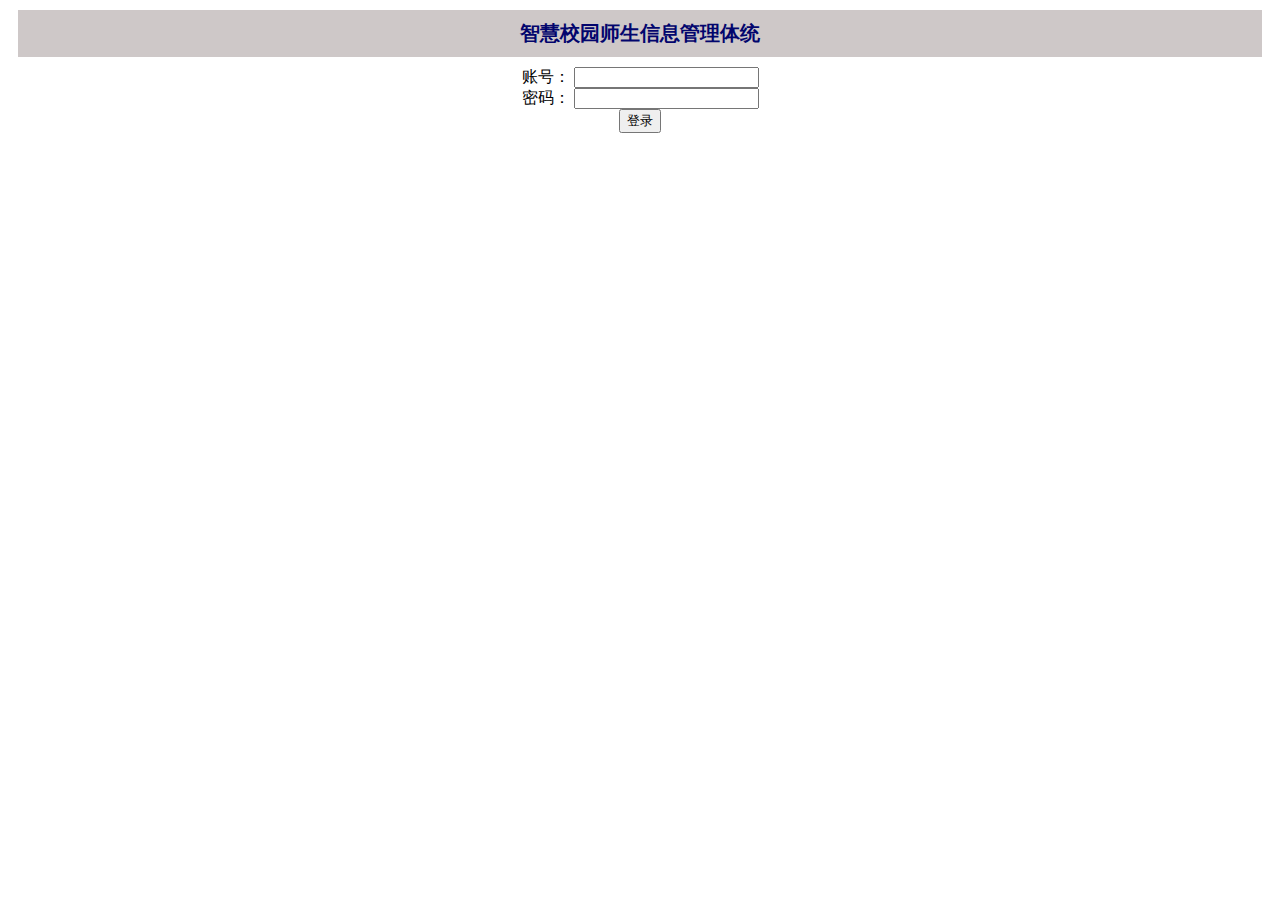
<file: WebContent/view/login.html>
<!DOCTYPE html>
<html>
<head>
<meta charset="UTF-8">
<title>login</title>
<script src="js/jquery-1.8.0.min.js"></script>
<script type="text/javascript">
/* 从cookie中读取数据 */
function ReadCookie(cookieName) {
    var theCookie = "" + document.cookie;
    var ind = theCookie.indexOf(cookieName);
    if(ind==-1 || cookieName=="")  return "";
    var ind1 = theCookie.indexOf(';',ind);
    if(ind1==-1) ind1  =  theCookie.length;
    /*读取Cookie值*/
    return unescape(theCookie.substring(ind+cookieName.length+1,ind1));
}

/* 往cookie设值 */
function SetCookie(cookieName,cookieValue,nDays) {
    /*当前日期*/
    var today = new Date();
    /*Cookie过期时间*/
    var expire = new Date();
    /*如果未设置nDays参数或者nDays为0，取默认值1*/
    if(nDays == null || nDays == 0) nDays = 1;
    /*计算Cookie过期时间*/
    expire.setTime(today.getTime() + 3600000 * 24 * nDays);
    /*设置Cookie值*/
    document.cookie = cookieName + "=" + escape(cookieValue)
        + ";expires=" + expire.toGMTString();
}
function login() {
    // alert("login button test!");
    if($("#account").val()==''){
        alert("请输入用户账号！");
        $("#account").focus();
        return false;
    }
    if($("#password").val()==''){
        alert("请输入用户密码！");
        $("#password").focus();
        return false;
    }
    var sendData={
        "account":$("#account").val(),
        "password":$("#password").val()
    };
    $.ajax({
        url:"/WisdomCampus/student/login",
        type:"POST",
        dataType:"json",
        timeOut:40,
        beforeSend:function () {
            $(".btn-submit").prop("disabled",true);
            $(".btn-submit").val("登录中...");
        },
        contentType:"application/json",
        data:JSON.stringify(sendData),
        success:function(json) {
            if(json.status=="success") {
                /* sessionStorage.account=json.account;
                sessionStorage.code=json.code;
                SetCookie("account" ,json.account,1);
                SetCookie("code",json.code,1);
                SetCookie("managerLevel",json.managerLevel,1);
                SetCookie("name",json.name,1);
                SetCookie("managerServiceId",json.name,1);
                sessionStorage.managerLevel=json.managerLevel;
                sessionStorage.manageServiceArray=JSON.stringify(json); */
                window.location.href="index.html";
                alert("登陆成功！");
            }
            else if(json.status=="no such a student"){
                alert("账号不存在，请重新输入！");
            }
            else if(json.status=="password error"){
                alert("密码不正确，请重新输入！");
            }
        },
        error:function() {
            alert("无法连接服务器！,请稍后重试");
        },
        complete:function () {
            $(".btn-submit").prop("disabled",false);
            $(".btn-submit").val("登录...")
        }
    });
}
$(function(){

    $("#account").keydown(function(event){
        var  e=event||window.event;
        if(e.keyCode==13){
            $("#password").focus();
        }
    });

    $("#password").keydown(function(event){
        var  e=event||window.event;
        if(e.keyCode==13){
            login();
        }
    });
    $("img").css("height",(document.body.clientHeight-2));
});

</script>
<style>
    .title h1{
        font-size: 20px;
	    font-weight: bold;
	    color: #02056d;
	    background: #cec8c8;
	    margin: 10px 10px;
	    padding: 10px 10px;
	    text-align: center;
    }
</style>
</head>
<body>
	<div class="title">
		<h1>智慧校园师生信息管理体统</h1>
	</div>

	<div style="text-align: center;">
		<div>
			<label>账号：</label> <input id="account" type="text" />
		</div>

		<div>
			<label>密码：</label> <input id="password" type="password" />
		</div>

		<button type="button" name="login" onclick="login()">登录</button>
	</div>

</body>
</html>
</file>
